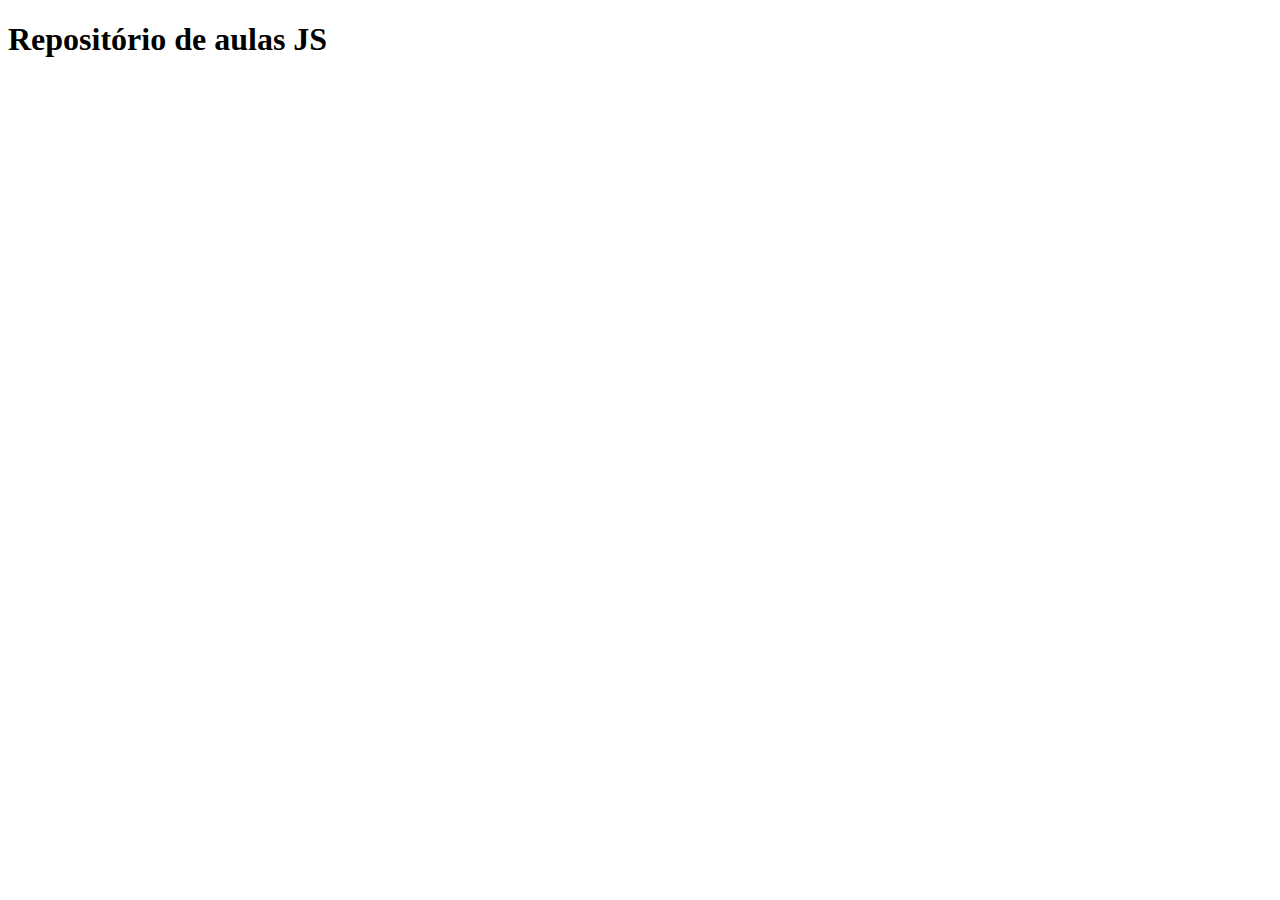
<file: index.html>
<!DOCTYPE html>
<html lang="en">
<head>
  <meta charset="UTF-8">
  <meta http-equiv="X-UA-Compatible" content="IE=edge">
  <meta name="viewport" content="width=device-width, initial-scale=1.0">
  <title>Aulas de Javascript 2B</title>
</head>
<body>
  <h1>Repositório de aulas JS</h1>
</body>
</html>
</file>
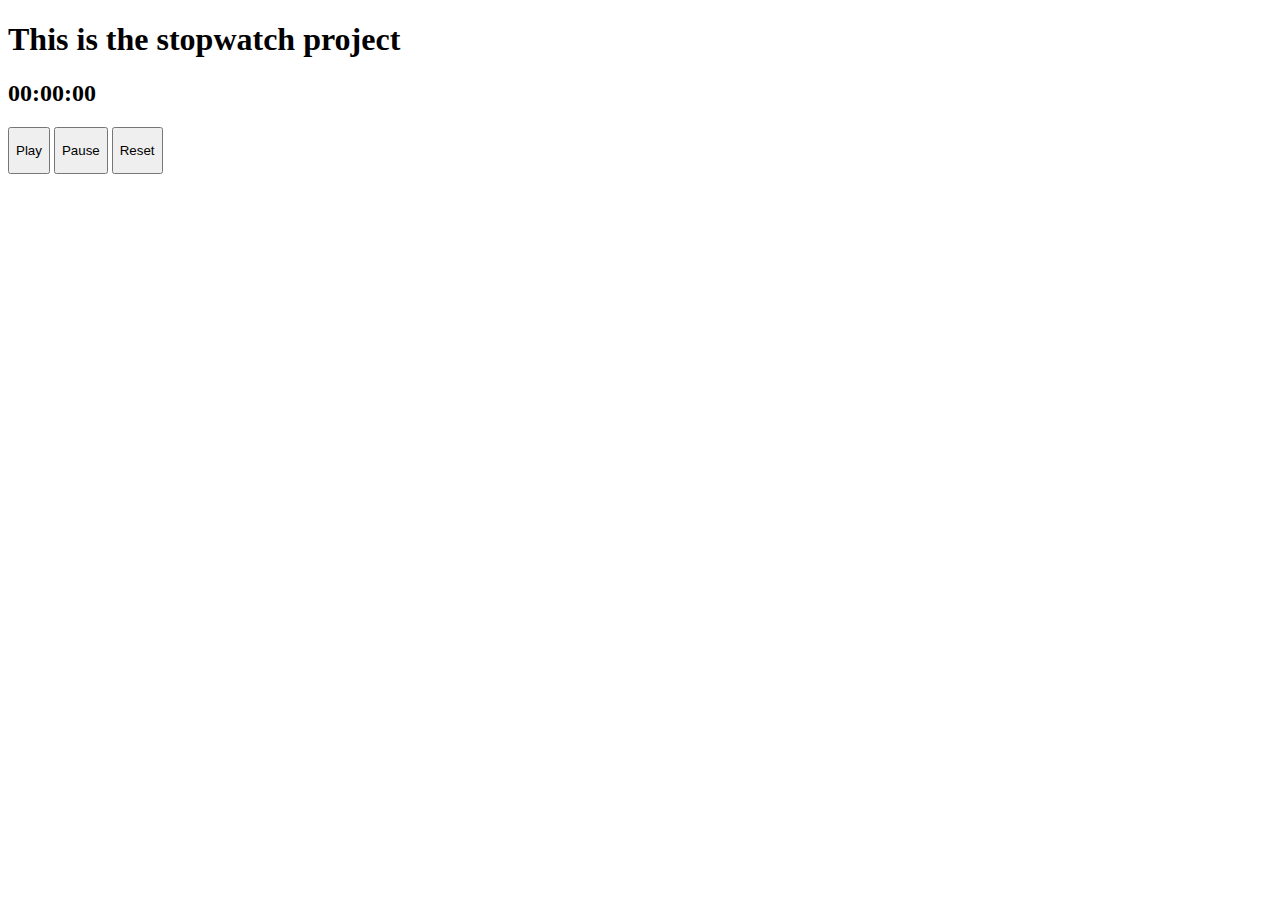
<file: stopwatch-project/index.html>
<!DOCTYPE html>
<html lang="en">
<head>
  <meta charset="UTF-8">
  <meta http-equiv="X-UA-Compatible" content="IE=edge">
  <meta name="viewport" content="width=device-width, initial-scale=1.0">
  <link rel="stylesheet" href="styles.css">
  <title>Stopwatch 2B</title>
</head>
<body>
  <div class="container">
    <h1>This is the stopwatch project</h1>
    <h2>00:00:00</h2>
    <button class='btnPlay'>
      <p>Play</p>
    </button>
    <button class='btnPause'>
      <p>Pause</p>
    </button>
    <button class='btnReset'>
      <p>Reset</p>
    </button>

  </div>
</body>
</html>
</file>
<file: stopwatch-project/styles.css>
.btnClick {
  display: flex;
  align-items: center;
  background: pink;
  padding: 1rem;
  border: none;
  width: 6rem;
  border-radius: 1rem;
}
</file>
